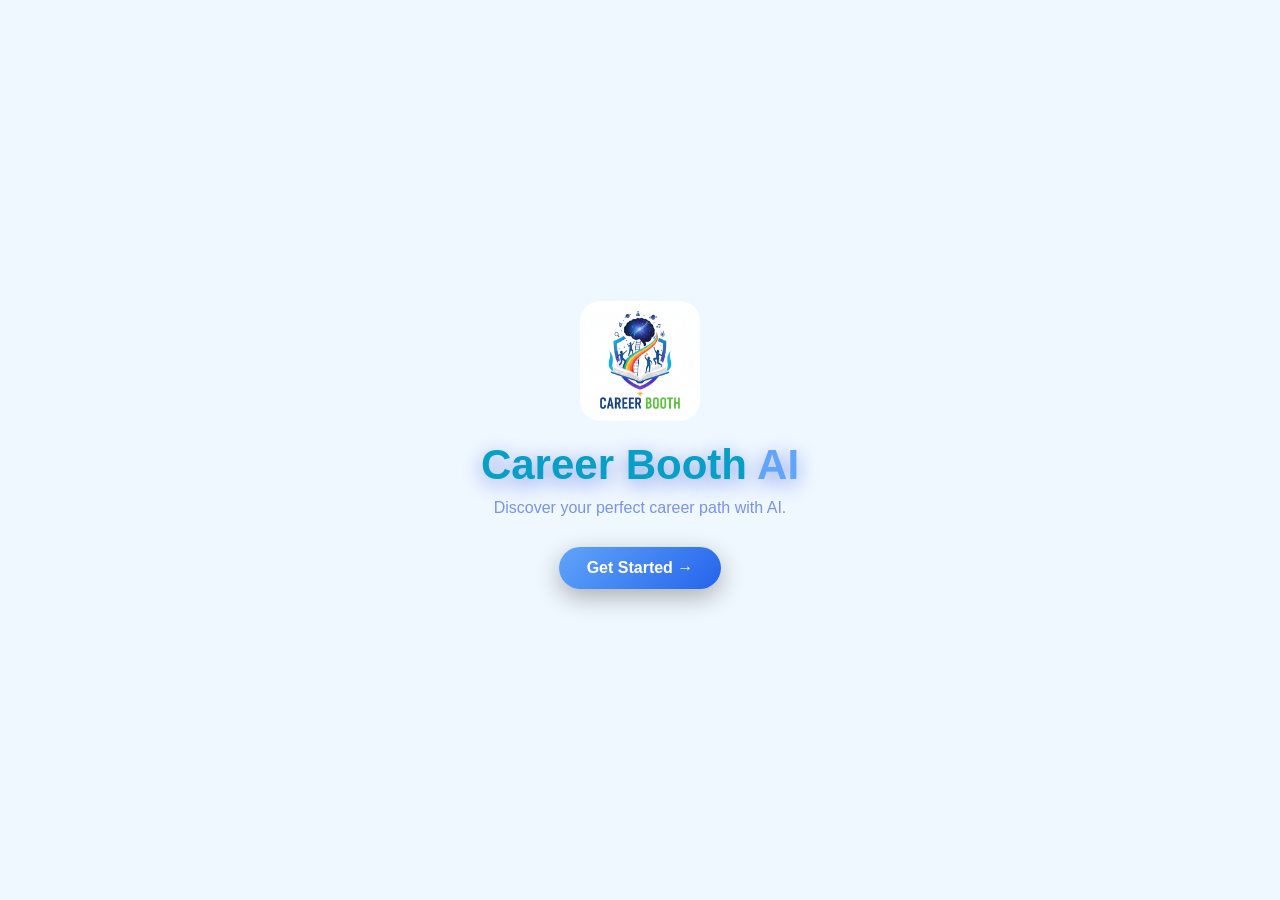
<file: public/index.html>
<!DOCTYPE html>
<html>
<head>
  <title>Career Booth AI</title>
  <link rel="stylesheet" href="style.css">
</head>

<body class="splash-bg">

  <!-- ===== CENTER LOGO PAGE ===== -->
  <div class="splash-container">

    <img src="logo.png" class="splash-logo" />

    <h1 class="splash-title">
      Career Booth <span>AI</span>
    </h1>

    <p class="splash-tagline">
      Discover your perfect career path with AI.
    </p>

    <button onclick="goToLogin()" class="start-btn">
      Get Started →
    </button>

  </div>

  <script>
    function goToLogin() {
      window.location.href = "login.html"; // 👈 your current first page
    }
  </script>

</body>
</html>
</file>
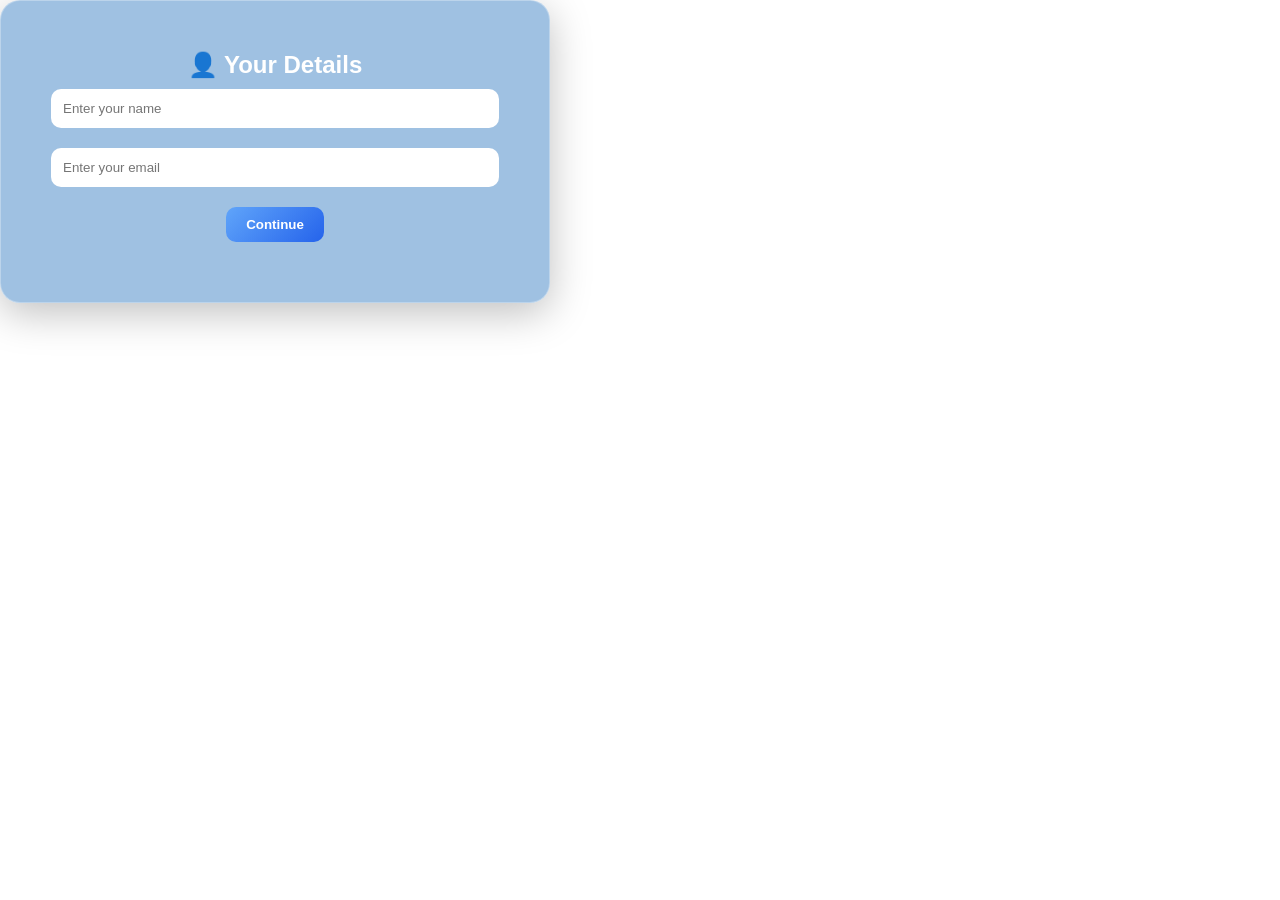
<file: public/details.html>
<!DOCTYPE html>
<html>
<head>
  <title>Details</title>
  <link rel="stylesheet" href="style.css">
</head>
<body>

<div class="container">
  <h2>👤 Your Details</h2>

  <input id="name" placeholder="Enter your name">
  <input id="email" placeholder="Enter your email">

  <button onclick="next()">Continue</button>
</div>

<script>
function next() {
  localStorage.setItem("name", document.getElementById("name").value);
  localStorage.setItem("email", document.getElementById("email").value);
  window.location.href = "quiz.html";
}
</script>

</body>
</html>
</file>
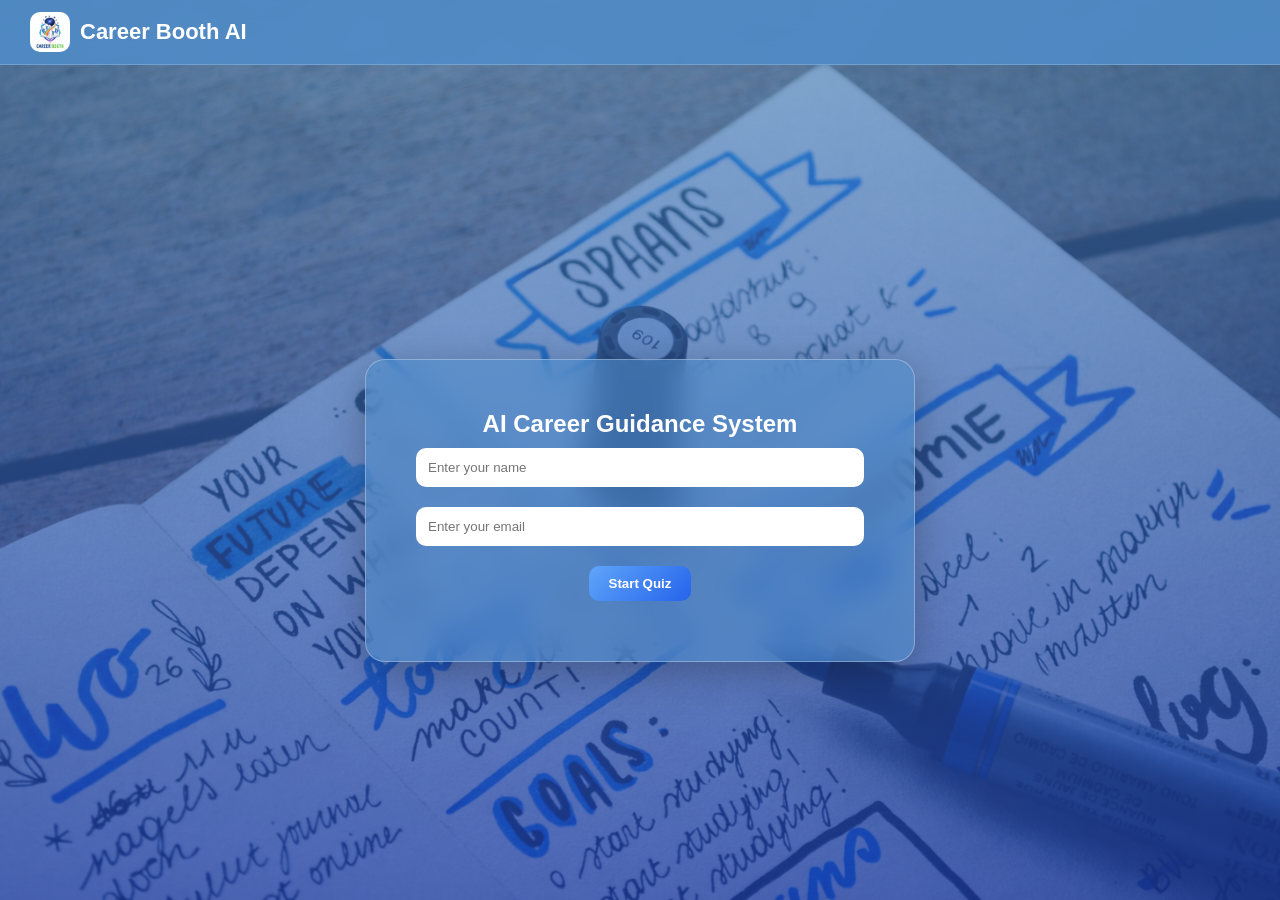
<file: public/login.html>
<!DOCTYPE html>
<html>
<head>
  <title>Career AI</title>
  <link rel="stylesheet" href="style.css">
</head>

<body class="home-bg">

  <!-- ===== NAVBAR ===== -->
  <div class="navbar" id="navbar">
    <div class="nav-content">
      <img src="logo.png" class="logo" />
      <h1 class="brand-text">Career Booth <span>AI</span></h1>
    </div>
  </div>

  <!-- ===== BACKGROUND BLOBS ===== -->
  <div class="bg-blobs">
    <div class="blob blob1"></div>
    <div class="blob blob2"></div>
    <div class="blob blob3"></div>
  </div>

 

  <!-- ===== MAIN CONTAINER ===== -->
  <div class="container">
    <h2>AI Career Guidance System</h2>

    <input type="text" id="name" placeholder="Enter your name" />
    <input type="email" id="email" placeholder="Enter your email" />

    <button onclick="start()">Start Quiz</button>
  </div>

  <!-- ===== SCRIPT ===== -->
  <script>
    function start() {
      const name = document.getElementById("name").value;
      const email = document.getElementById("email").value;

      localStorage.setItem("name", name);
      localStorage.setItem("email", email);

      window.location.href = "quiz.html";
    }
  </script>

</body>
</html>
</file>
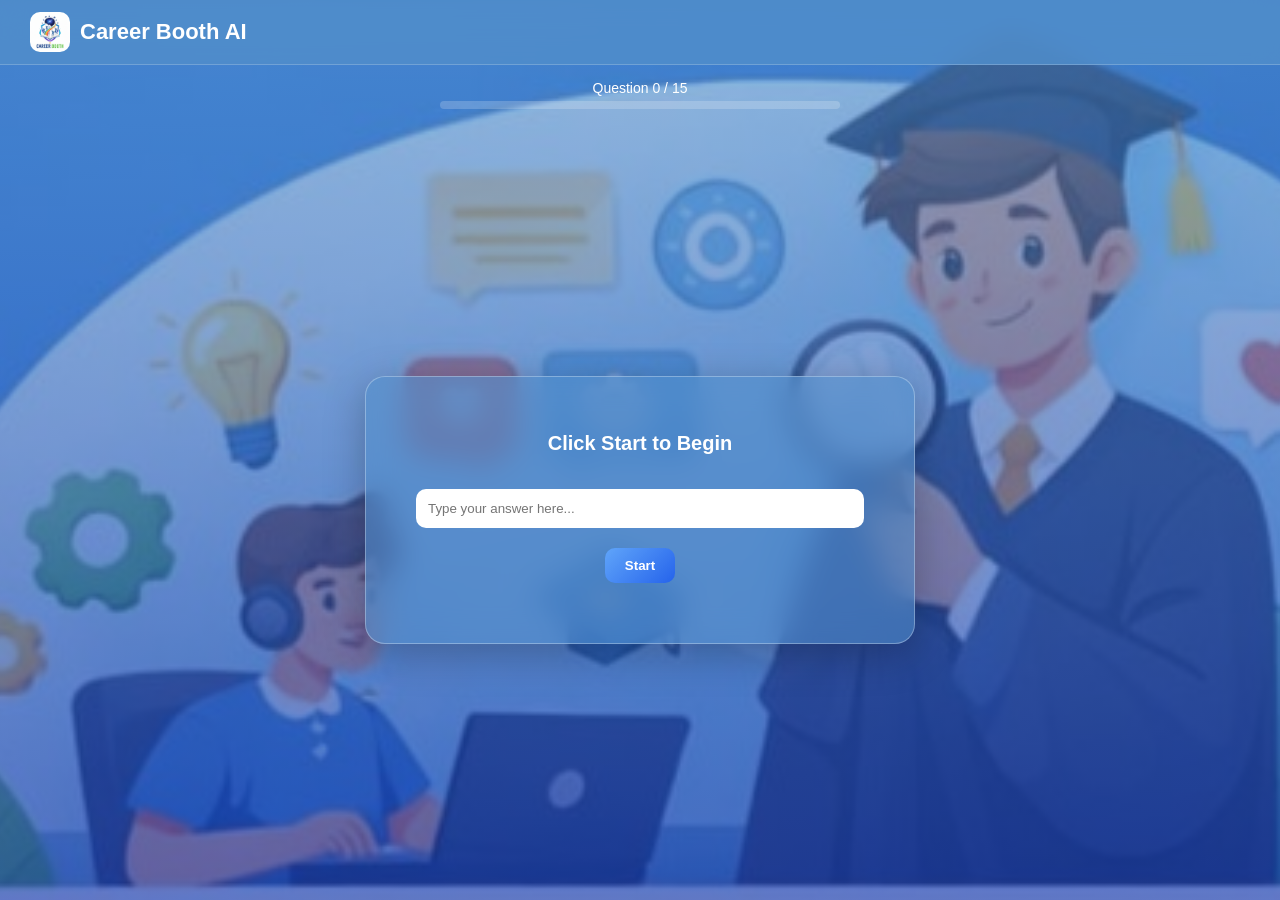
<file: public/quiz.html>
<!DOCTYPE html>
<html>
<head>
  <title>Career AI Quiz</title>
  <link rel="stylesheet" href="style.css">
</head>

<body class="quiz-bg">

  <!-- ===== NAVBAR ===== -->
  <div class="navbar">
    <div class="nav-content">
      <img src="logo.png" class="logo" />
      <h1 class="brand-text">Career Booth <span>AI</span></h1>
    </div>
  </div>

  <!-- ===== PROGRESS BAR (SEPARATE LAYER) ===== -->
  <div class="progress-wrapper">
    <p id="progressText">Question 0 / 15</p>
    <div class="progress-bar">
      <div id="progressFill"></div>
    </div>
  </div>

  <!-- ===== QUIZ BOX ===== -->
  <div class="quiz-box">
    <h2 id="question">Click Start to Begin</h2>

    <input type="text" id="answer" placeholder="Type your answer here..." />

    <button id="startBtn" onclick="startQuiz()">Start</button>
    <button id="nextBtn" onclick="submitAnswer()" style="display:none;">Next</button>
  </div>

  <script src="script.js"></script>

</body>
</html>
</file>
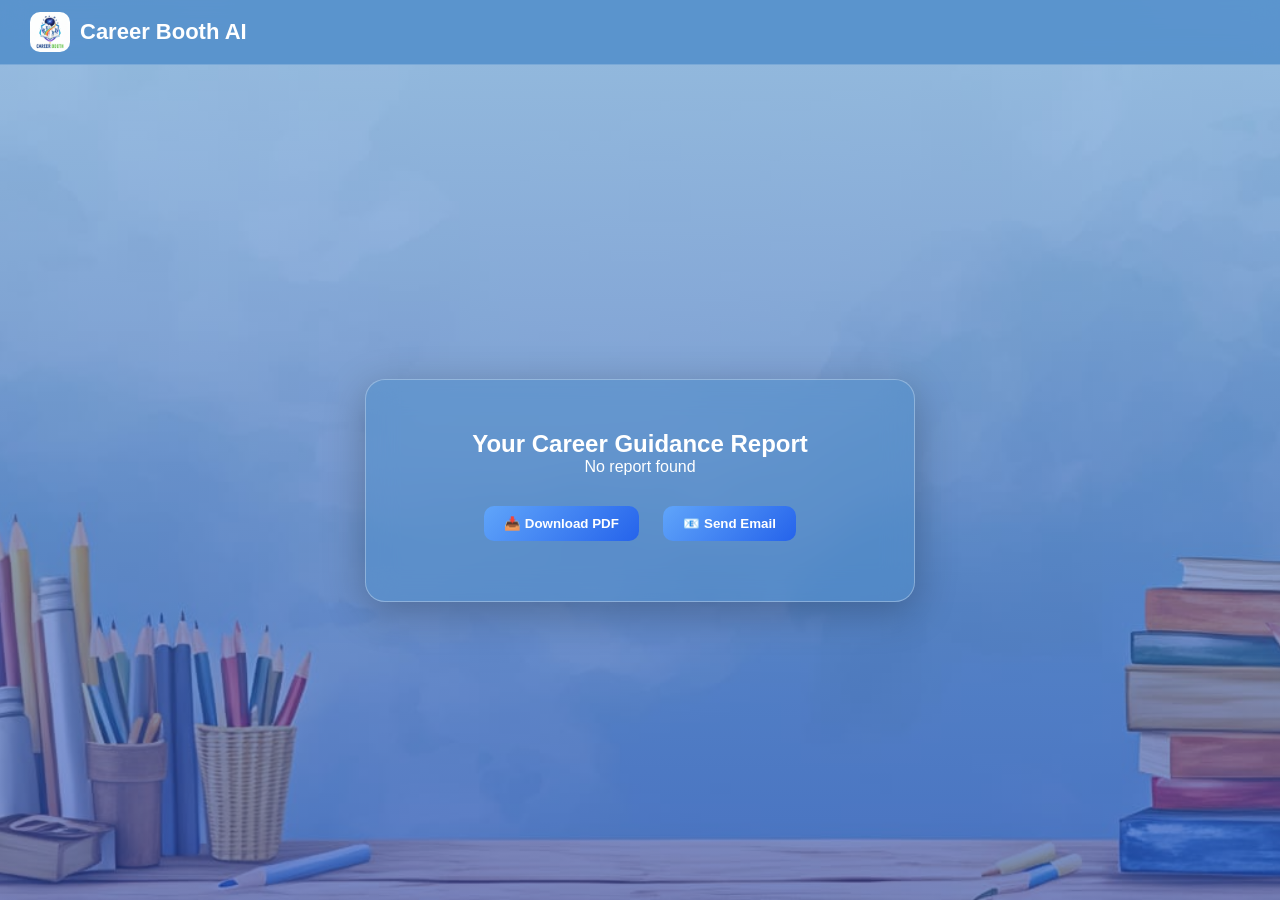
<file: public/result.html>
<!DOCTYPE html>
<html>
<head>
  <title>Career Report</title>
  <link rel="stylesheet" href="style.css">
</head>

<body class="result-bg">

  <!-- ===== NAVBAR ===== -->
  <div class="navbar">
    <div class="nav-content">
      <img src="logo.png" class="logo" />
      <h1 class="brand-text">Career Booth <span>AI</span></h1>
    </div>
  </div>

  <!-- ===== REPORT CONTAINER ===== -->
  <div class="container">
    <h2>Your Career Guidance Report</h2>

    <!-- ✅ Cards will be rendered here -->
    <div id="cards-container"></div>

    <!-- ===== ACTION BUTTONS ===== -->
    <div style="margin-top: 20px;">
      <button onclick="downloadReport()">📥 Download PDF</button>
      <button onclick="sendEmail()">📧 Send Email</button>
    </div>
  </div>

  <script src="script.js"></script>

</body>
</html>
</file>
<file: public/style.css>
/* ===== RESET ===== */
* {
  margin: 0;
  padding: 0;
  box-sizing: border-box;
  font-family: Arial, sans-serif;
}

/* ===== BODY BACKGROUND ===== */
body {
  min-height: 100vh;
  color: white;
}

/* ===== PAGE BACKGROUNDS ===== */
.home-bg,
.quiz-bg,
.result-bg {
  min-height: 100vh;
  display: flex;
  justify-content: center;
  align-items: center;

  padding-top: 120px; /* space for navbar + progress */
}

/* ===== BACKGROUND IMAGES ===== */
.home-bg {
  background:
    linear-gradient(rgba(81,142,202,0.6), rgba(30,64,175,0.7)),
    url("images/home.jpg") center/cover no-repeat;
}

.quiz-bg {
  background:
    linear-gradient(rgba(81,142,202,0.6), rgba(30,64,175,0.7)),
    url("images/quiz.jpg") center/cover no-repeat;
}

.result-bg {
  background: 
    linear-gradient(rgba(81, 142, 202, 0.5), rgba(30, 64, 175, 0.6)),
    url("images/result.jpg");

  background-size: cover;
  background-position: center;
  background-repeat: no-repeat;

  min-height: 100vh;

  display: flex;
  justify-content: center;
  align-items: center;

  padding-top: 80px;
}
/* ===== NAVBAR ===== */
.navbar {
  position: fixed;
  top: 0;
  left: 0;
  width: 100%;

  display: flex;
  align-items: center;

  padding: 12px 30px;

  background: rgba(81,142,202,0.85);
  backdrop-filter: blur(12px);

  border-bottom: 1px solid rgba(255,255,255,0.2);
  z-index: 1000;
}

.nav-content {
  display: flex;
  align-items: center;
  gap: 10px;
}

.logo {
  width: 40px;
  height: 40px;
  border-radius: 10px;
  transition: 0.3s;
}

.logo:hover {
  transform: scale(1.1) rotate(5deg);
}

.brand-text {
  font-size: 22px;
  font-weight: bold;
  color: white;
}

/* ===== GLASS CARD ===== */
.container,
.quiz-box {
  width: 550px;
  padding: 50px;

  background: rgba(81,142,202,0.55);
  border-radius: 20px;

  backdrop-filter: blur(15px);
  border: 1px solid rgba(255,255,255,0.3);

  box-shadow: 0 10px 40px rgba(0,0,0,0.25);

  text-align: center;
  transition: 0.3s;
}

.container:hover,
.quiz-box:hover {
  transform: translateY(-5px);
}

/* ===== INPUTS ===== */
input {
  width: 100%;
  padding: 12px;
  margin: 10px 0;

  border-radius: 10px;
  border: none;
  outline: none;
}

/* ===== BUTTONS ===== */
button {
  padding: 10px 20px;
  margin: 10px;

  border: none;
  border-radius: 10px;

  background: linear-gradient(135deg, #60A5FA, #2563EB);
  color: white;
  font-weight: bold;

  cursor: pointer;
  transition: 0.3s;
}

button:hover {
  transform: translateY(-3px) scale(1.05);
  box-shadow: 0 8px 20px rgba(0,0,0,0.3);
}

button:active {
  transform: scale(0.95);
}

/* ===== PROGRESS BAR (FIXED POSITION) ===== */
.progress-wrapper {
  position: fixed;
  top: 80px; /* below navbar */
  left: 50%;
  transform: translateX(-50%);

  width: 400px;
  text-align: center;
  z-index: 999;
}

#progressText {
  margin-bottom: 5px;
  font-size: 14px;
}

.progress-bar {
  width: 100%;
  height: 8px;

  background: rgba(255,255,255,0.2);
  border-radius: 10px;
  overflow: hidden;
}

#progressFill {
  height: 100%;
  width: 0%;

  background: linear-gradient(90deg, #60A5FA, #2563EB);
  transition: width 0.4s ease;
}

/* ===== QUESTION ===== */
#question {
  margin-bottom: 20px;
  padding: 0 10px;

  font-size: 20px;
  font-weight: 600;

  line-height: 1.6;

  word-break: break-word;
  white-space: normal;
}

/* ===== BACKGROUND BLOBS (FIXED TO BLUE THEME) ===== */
.bg-blobs {
  position: fixed;
  top: 0;
  left: 0;
  width: 100%;
  height: 100%;
  z-index: -1;
}


@keyframes float {
  0% { transform: translate(0,0); }
  50% { transform: translate(30px,-40px); }
  100% { transform: translate(0,0); }
}


/* ===== SPLASH SCREEN ===== */
.splash-container {
  display: flex;
  flex-direction: column;
  align-items: center;
  justify-content: center;

  text-align: center;

  height: 100vh;

  animation: fadeSlide 0.8s ease;
}

/* LOGO */
.splash-logo {
  width: 120px;
  height: 120px;
  margin-bottom: 20px;

  border-radius: 20px;

}

/* TITLE */
.splash-title {
  font-size: 42px;
  font-weight: bold;
  color: rgb(7, 159, 197);

  text-shadow: 0 5px 20px rgba(93, 120, 227, 0.8);
}

.splash-title span {
  color: #60A5FA;
}

/* TAGLINE */
.splash-tagline {
  margin-top: 10px;
  font-size: 16px;
  color: rgba(93, 120, 227, 0.8);
}

/* BUTTON */
.start-btn {
  margin-top: 30px;
  padding: 12px 28px;

  border-radius: 30px;
  border: none;

  font-size: 16px;
  font-weight: bold;

  cursor: pointer;

  background: linear-gradient(135deg, #60A5FA, #2563EB);
  color: white;

  box-shadow: 0 8px 25px rgba(0,0,0,0.3);

  transition: 0.3s;
}

.start-btn:hover {
  transform: translateY(-3px) scale(1.05);
}

/* FLOAT ANIMATION */
@keyframes floatLogo {
  0% { transform: translateY(0); }
  50% { transform: translateY(-10px); }
  100% { transform: translateY(0); }
}

/* ===== SPLASH PAGE BACKGROUND ===== */
/* ===== SPLASH PAGE BACKGROUND ===== */
.splash-bg {
  background-color: aliceblue;

  background-size: cover;
  background-position: center;
  background-repeat: no-repeat;

  min-height: 100vh;

  display: flex;
  justify-content: center;
  align-items: center;
}
</file>
